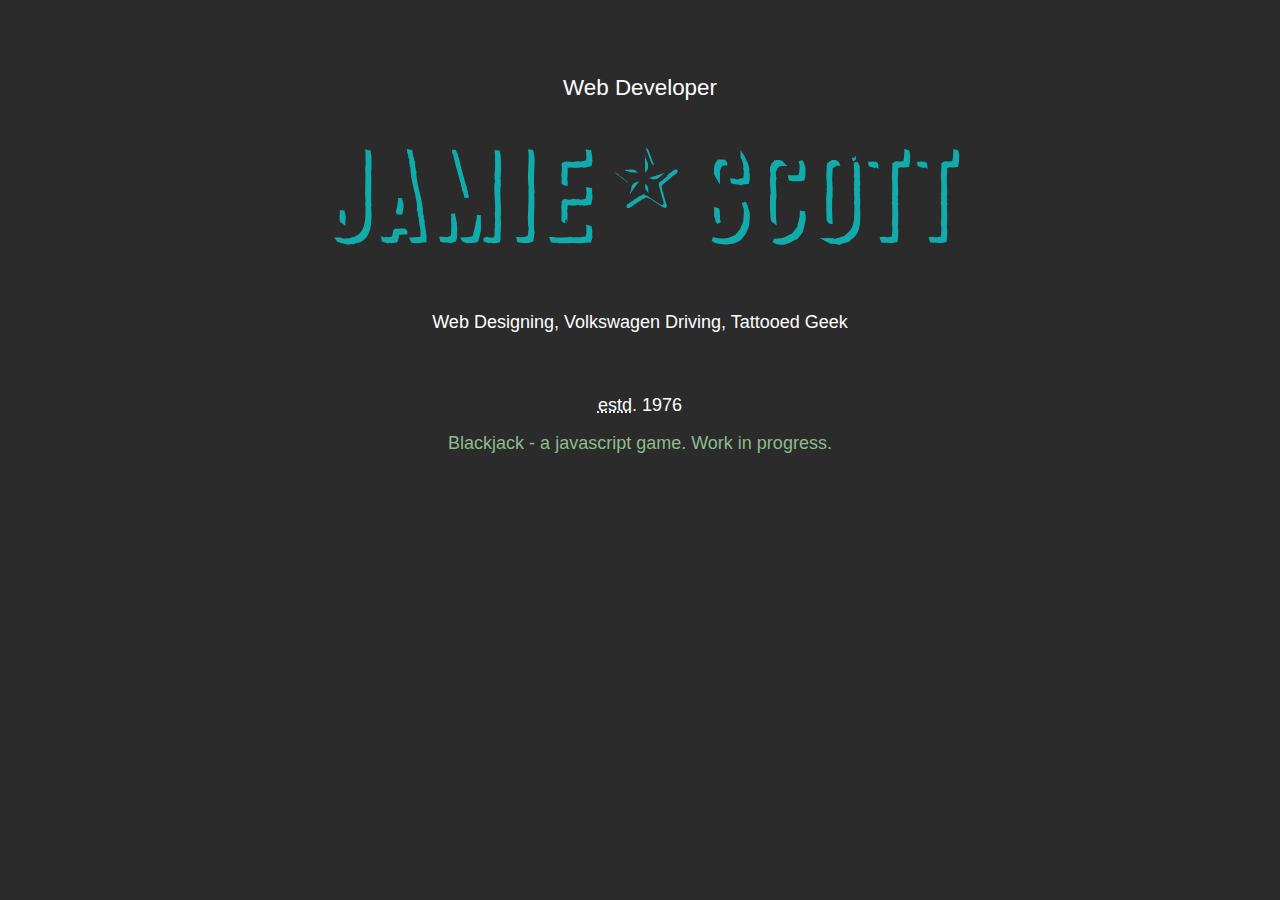
<file: projects/index.html>
<!DOCTYPE html>
<html lang="en">

<head charset="UTF-8">
  <meta http-equiv="X-UA-Compatible" content="IE=edge">
  <meta name="viewport" content="width=device-width, initial-scale=1.0">

  <title>jamie-scott.co.uk | projetcs</title>

  <link rel="icon" type="image/svg+xml" href="/assets/images/svg/me-icon.svg">
  <link rel="alternative icon" href="/favicon.ico" type="image/x-icon">

  <link rel="preconnect" href="//fonts.googleapis.com">
  <link rel="preconnect" href="//fonts.gstatic.com" crossorigin>
  <link href="//fonts.googleapis.com/css2?family=Cinzel:wght@400;600;800&family=Robto:wght@400;600;800&display=swap"
    rel="stylesheet">

  <link rel="stylesheet" href="/assets/styles/normalise.css">
  <link rel="stylesheet" href="/assets/styles/styles.css">

</head>

<body>
  <main>
    <section class="content">
      <div class="banner">
        <h1><span data-content="Jamie">Jamie</span> <span aria-hidden="true">&#45;</span> <span
            data-content="Scott">Scott</span></h1>
        <h2>Web Developer</h2>
        <p>Web Designing, Volkswagen Driving, Tattooed Geek</p>
        <p><abbr title="established">estd</abbr>. 1976</p>
      </div>
    </section>
    <section class="content">
      <a href="blackjack/" origin="projects.jamie-scott.co.uk">Blackjack - a javascript game. Work in progress.</a>
    </section>
  </main>
</body>

</html>
</file>
<file: assets/styles/styles.css>
@import url("//hello.myfonts.net/count/40989a");

@font-face {
    font-family: "SignyardBulbShadow";
    src:  url('/assets/fonts/SignyardBulbShadow/font.woff2') format('woff2'), 
          url('/assets/fonts/SignyardBulbShadow/font.woff') format('woff');
  }
  @font-face {
    font-family: "SignyardBulbs";
    src:  url('/assets/fonts/SignyardBulbs/font.woff2') format('woff2'), 
          url('/assets/fonts/SignyardBulbs/font.woff') format('woff');
  }
  @font-face {
    font-family: "SignyardShadow";
    src:  url('/assets/fonts/SignyardShadow/font.woff2') format('woff2'), 
          url('/assets/fonts/SignyardShadow/font.woff') format('woff');
  }
  @font-face {
    font-family: "SignyardSymbols";
    src:  url('/assets/fonts/SignyardSymbols/font.woff2') format('woff2'), 
          url('/assets/fonts/SignyardSymbols/font.woff') format('woff');
  }
  @font-face {
    font-family: "SignyardOne";
    src:  url('/assets/fonts/SignyardOne/font.woff2') format('woff2'), 
          url('/assets/fonts/SignyardOne/font.woff') format('woff');
  }
  @font-face {
    font-family: "SignyardTwo";
    src:  url('/assets/fonts/SignyardTwo/font.woff2') format('woff2'), 
          url('/assets/fonts/SignyardTwo/font.woff') format('woff');
  }
  @font-face {
    font-family: "SignyardD";
    src:  url('/assets/fonts/SignyardD/font.woff2') format('woff2'), 
          url('/assets/fonts/SignyardD/font.woff') format('woff');
  }

:root {
  --ff-title: 'Cinzel', serif;
  --ff-body: 'Roboto', sans-serif;

  --fw-title-normal: 400;
  --fw-title-bold: 600;
  --fw-title-heavy: 800;
  --fw-body-normal: 400;
  --fw-body-bold: 600;
  --fw-body-heavy: 800;

  /* --fs-base: 16px; */
  --fs-heading-large: ;
  --fs-heading-medium: ;
  --fs-heading-small: ;

  --col-primary: rgb(43,43,43);
  --col-secondary: rgb(17,171,171);
  --col-tertiary:  rgb(240, 28, 0);
  --col-accent-1: rgb(141,187,139);
  --col-accent-2:rgb(240,96,0);
  --col-neutral-1: rgb(255,255,255);
  --col-neutral-2: rgb(0,0,0);
}

body {
  background: var(--col-primary) url(https://res.cloudinary.com/jamie-scott-co-uk/image/upload/c_scale,h_1080,q_auto:good,w_1920/v1459429988/backgrounds/misty-pines.jpg) no-repeat center top scroll;
  background-size: cover;
  color: var(--col-neutral-1);
  font-family: var(--ff-body);
  font-size: 1.125rem;
  overflow-x: hidden;
}

h1 {
  font-family: var(--ff-title);
  font-size: 1.375rem;
}

a:link,
a:visited,
a:hover,
a:active {
    color: var(--col-accent-1);
    text-decoration: none;
}

a:hover {
    color: var(--col-tertiary);
}

header{
  background-color: var(--col-primary);
  position: sticky;
  width: 100vw;
}

header nav {
  display: flex;
  flex: row wrap;
  justify-content: center;
}

header nav ul {
  color: var(--col-neutral-1);
  display: flex;
  flex: row nowrap;
  font-family: var(--ff-body);
  font-size: 0.85rem;
  font-weight: var(--fw-body-bold);
  gap: 2.5rem;
  justify-content: center;
  list-style: none;
  margin: 0;
  padding: 0.8rem 0;
  text-transform: uppercase;
}

header nav ul a,
header nav ul a:link,
header nav ul a:visited,
header nav ul a:hover,
header nav ul a:active {
  color: inherit;
  text-decoration: none;
}

header nav ul a:hover {
  color: var(--col-tertiary);
}

header nav ul a:active {
  color: var(--col-accent-2);
}

main {
  display: grid;
  grid-template-columns: [col1] 2rem [col2] 1fr [col3] 2rem;
  grid-template-areas: left-screen-padding | content | right-screen-padding;
}

main > * {
  grid-column: 2; /*make all content start in the second column*/
  min-width: 0; /* make sure the screen padding columns don't colapse*/
}

.content {
    display: flex;
    flex-flow: row wrap;
    justify-content: center;
}

.banner {
    align-items: center;
    display: flex;
    flex-flow: column nowrap;
    gap: 1.6rem;
    justify-content: center;
    margin-top: 5rem;
    position: relative;
}

.banner * {
    order: 1;
}

.banner h1 {
    align-items: center;
    color: var(--col-primary);
    display: flex;
    flex-flow: row nowrap;
    font-family: "SignyardOne";
    font-size: 8rem;
    gap: 1rem;
    margin: 0;
    position: relative;
}

.banner h1 span:nth-child(2) {
    font-family: 'SignyardSymbols';
    font-size: 4rem;
    margin-top: -1.25rem;
}

.banner h1 span {
    position: relative;
}

.banner h1 span::before {
    color: var(--col-secondary);
    content: '';
    font-family: 'SignyardShadow';
    font-size: inherit;
    right: -1px;
}

.banner h1 span::before,
.banner h1 span::after {
    position: relative;
}

.banner h1 span:nth-child(n)::before {
    color: var(--col-secondary);
    font-family: 'SignyardShadow';
    font-size: inherit;
    right: -1px;
    position: absolute;
}

.banner h1 span:nth-child(1)::before,
.banner h1 span:nth-child(3)::before {
    content: attr(data-content);
    left: 0;
}

.banner h1 span:nth-child(2)::before {
    content: '\2d';
    font-family: 'SignyardSymbols';
    right: -3px;
    top: 3px;
    z-index: -1;
}

.banner h2 {
    color: var(--col-neutral-1);
    font-family: var(--ff-body);
    font-size: 1.4rem;
    font-weight: normal;
    line-height: 1rem;
    margin: 0;
    order: 0;
    position: relative;
}

.banner h2::before {
    color: var(--col-primary);
    content: '\51';
    font-family: 'SignyardSymbols';
    font-size: 7rem;
    left: 50%;
    line-height: 1rem;
    position: absolute;
    top: -65%;
    transform: translate(-50%);
    z-index: -1;
}
</file>
<file: assets/styles/normalise.css>
/*! normalize.css v8.0.1 | MIT License | github.com/necolas/normalize.css */

/* Document
   ========================================================================== */

/**
 * 1. Correct the line height in all browsers.
 * 2. Prevent adjustments of font size after orientation changes in iOS.
 */

 html {
  line-height: 1.15; /* 1 */
  -webkit-text-size-adjust: 100%; /* 2 */
}

/* Sections
   ========================================================================== */

/**
 * Remove the margin in all browsers.
 */

body {
  margin: 0;
}

/**
 * Render the `main` element consistently in IE.
 */

main {
  display: block;
}

/**
 * Correct the font size and margin on `h1` elements within `section` and
 * `article` contexts in Chrome, Firefox, and Safari.
 */

h1 {
  font-size: 2em;
  margin: 0.67em 0;
}

/* Grouping content
   ========================================================================== */

/**
 * 1. Add the correct box sizing in Firefox.
 * 2. Show the overflow in Edge and IE.
 */

hr {
  box-sizing: content-box; /* 1 */
  height: 0; /* 1 */
  overflow: visible; /* 2 */
}

/**
 * 1. Correct the inheritance and scaling of font size in all browsers.
 * 2. Correct the odd `em` font sizing in all browsers.
 */

pre {
  font-family: monospace, monospace; /* 1 */
  font-size: 1em; /* 2 */
}

/* Text-level semantics
   ========================================================================== */

/**
 * Remove the gray background on active links in IE 10.
 */

a {
  background-color: transparent;
}

/**
 * 1. Remove the bottom border in Chrome 57-
 * 2. Add the correct text decoration in Chrome, Edge, IE, Opera, and Safari.
 */

abbr[title] {
  border-bottom: none; /* 1 */
  text-decoration: underline; /* 2 */
  text-decoration: underline dotted; /* 2 */
}

/**
 * Add the correct font weight in Chrome, Edge, and Safari.
 */

b,
strong {
  font-weight: bolder;
}

/**
 * 1. Correct the inheritance and scaling of font size in all browsers.
 * 2. Correct the odd `em` font sizing in all browsers.
 */

code,
kbd,
samp {
  font-family: monospace, monospace; /* 1 */
  font-size: 1em; /* 2 */
}

/**
 * Add the correct font size in all browsers.
 */

small {
  font-size: 80%;
}

/**
 * Prevent `sub` and `sup` elements from affecting the line height in
 * all browsers.
 */

sub,
sup {
  font-size: 75%;
  line-height: 0;
  position: relative;
  vertical-align: baseline;
}

sub {
  bottom: -0.25em;
}

sup {
  top: -0.5em;
}

/* Embedded content
   ========================================================================== */

/**
 * Remove the border on images inside links in IE 10.
 */

img {
  border-style: none;
}

/* Forms
   ========================================================================== */

/**
 * 1. Change the font styles in all browsers.
 * 2. Remove the margin in Firefox and Safari.
 */

button,
input,
optgroup,
select,
textarea {
  font-family: inherit; /* 1 */
  font-size: 100%; /* 1 */
  line-height: 1.15; /* 1 */
  margin: 0; /* 2 */
}

/**
 * Show the overflow in IE.
 * 1. Show the overflow in Edge.
 */

button,
input {
  /* 1 */
  overflow: visible;
}

/**
 * Remove the inheritance of text transform in Edge, Firefox, and IE.
 * 1. Remove the inheritance of text transform in Firefox.
 */

button,
select {
  /* 1 */
  text-transform: none;
}

/**
 * Correct the inability to style clickable types in iOS and Safari.
 */

button,
[type='button'],
[type='reset'],
[type='submit'] {
  -webkit-appearance: button;
}

/**
 * Remove the inner border and padding in Firefox.
 */

button::-moz-focus-inner,
[type='button']::-moz-focus-inner,
[type='reset']::-moz-focus-inner,
[type='submit']::-moz-focus-inner {
  border-style: none;
  padding: 0;
}

/**
 * Restore the focus styles unset by the previous rule.
 */

button:-moz-focusring,
[type='button']:-moz-focusring,
[type='reset']:-moz-focusring,
[type='submit']:-moz-focusring {
  outline: 1px dotted ButtonText;
}

/**
 * Correct the padding in Firefox.
 */

fieldset {
  padding: 0.35em 0.75em 0.625em;
}

/**
 * 1. Correct the text wrapping in Edge and IE.
 * 2. Correct the color inheritance from `fieldset` elements in IE.
 * 3. Remove the padding so developers are not caught out when they zero out
 *    `fieldset` elements in all browsers.
 */

legend {
  box-sizing: border-box; /* 1 */
  color: inherit; /* 2 */
  display: table; /* 1 */
  max-width: 100%; /* 1 */
  padding: 0; /* 3 */
  white-space: normal; /* 1 */
}

/**
 * Add the correct vertical alignment in Chrome, Firefox, and Opera.
 */

progress {
  vertical-align: baseline;
}

/**
 * Remove the default vertical scrollbar in IE 10+.
 */

textarea {
  overflow: auto;
}

/**
 * 1. Add the correct box sizing in IE 10.
 * 2. Remove the padding in IE 10.
 */

[type='checkbox'],
[type='radio'] {
  box-sizing: border-box; /* 1 */
  padding: 0; /* 2 */
}

/**
 * Correct the cursor style of increment and decrement buttons in Chrome.
 */

[type='number']::-webkit-inner-spin-button,
[type='number']::-webkit-outer-spin-button {
  height: auto;
}

/**
 * 1. Correct the odd appearance in Chrome and Safari.
 * 2. Correct the outline style in Safari.
 */

[type='search'] {
  -webkit-appearance: textfield; /* 1 */
  outline-offset: -2px; /* 2 */
}

/**
 * Remove the inner padding in Chrome and Safari on macOS.
 */

[type='search']::-webkit-search-decoration {
  -webkit-appearance: none;
}

/**
 * 1. Correct the inability to style clickable types in iOS and Safari.
 * 2. Change font properties to `inherit` in Safari.
 */

::-webkit-file-upload-button {
  -webkit-appearance: button; /* 1 */
  font: inherit; /* 2 */
}

/* Interactive
   ========================================================================== */

/*
 * Add the correct display in Edge, IE 10+, and Firefox.
 */

details {
  display: block;
}

/*
 * Add the correct display in all browsers.
 */

summary {
  display: list-item;
}

/* Misc
   ========================================================================== */

/**
 * Add the correct display in IE 10+.
 */

template {
  display: none;
}

/**
 * Add the correct display in IE 10.
 */

[hidden] {
  display: none;
}
</file>
